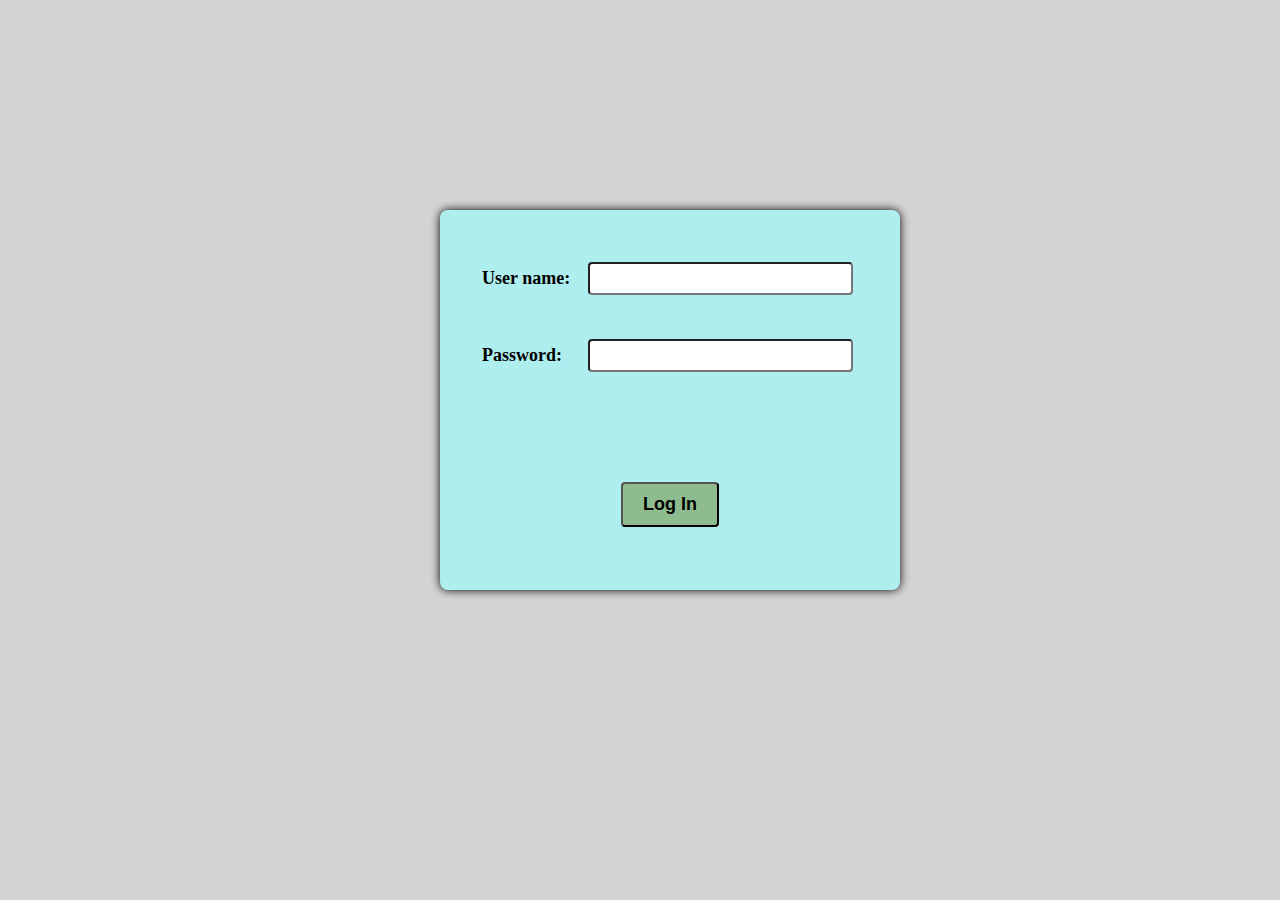
<file: Log-In Page.html>
<html>
<head>
	<title>log-In Page</title>
	<style>
		*{
			margin: 0;
			padding: 0;
		}
		body {
			background-color: lightgray;
		}
		form {
			position: absolute;
			top: calc(40% - 300px/2);
			left: calc(50% - 400px/2);
			height: 300px;
			width: 400px;
			padding: 40px 30px;
			border-radius: 8px;
			background-color: paleturquoise;
			box-shadow: 0 0 10px black;
		}
		table{
			width: 100%;
		}
		table tr td:nth-child(1) {
			padding: 10px 10px;
		}
		table tr td {
			padding: 10px 0;
			font-size: large;
			font-weight: 600;
		}
		form input{
			font-size: large;
			font-weight: 600;
			border-radius: 4px;
			padding: 4px 10px;
			outline: none;
		}
		.login{
			text-align: center;
		}
		#login{
			cursor: pointer;
			padding: 10px 20px;
			background-color: darkseagreen;
		}
	</style>
</head>

<body>
	<form action="Project.html">
		<table>
			<tr>
			  <td>
				<label for="user" placeholder="User Name">User name:</label>
			  </td>
			  <td>
				<input type="text" name="" id="">
			  </td>
			</tr>
			<tr>
				<td></td>
				<td></td>
			</tr>
			<tr>
			  <td>
				<label for="password" placeholder="Enter your password..">Password:</label>
			  </td>
			  <td>
				<input type="password" name="" id="">
			  </td>
			</tr>
			<tr>
				<td></td>
				<td></td>
			</tr>
			<tr>
				<td></td>
				<td></td>
			</tr>
			<tr>
				<td></td>
				<td></td>
			</tr>
			<tr>
				<td></td>
				<td></td>
			</tr>
			<tr>
				<td class="login" colspan="2">
					<input id="login" type="submit" value="Log In">
				</td>
			</tr>
		</table>
	</form>
</body>

</html>
</file>
